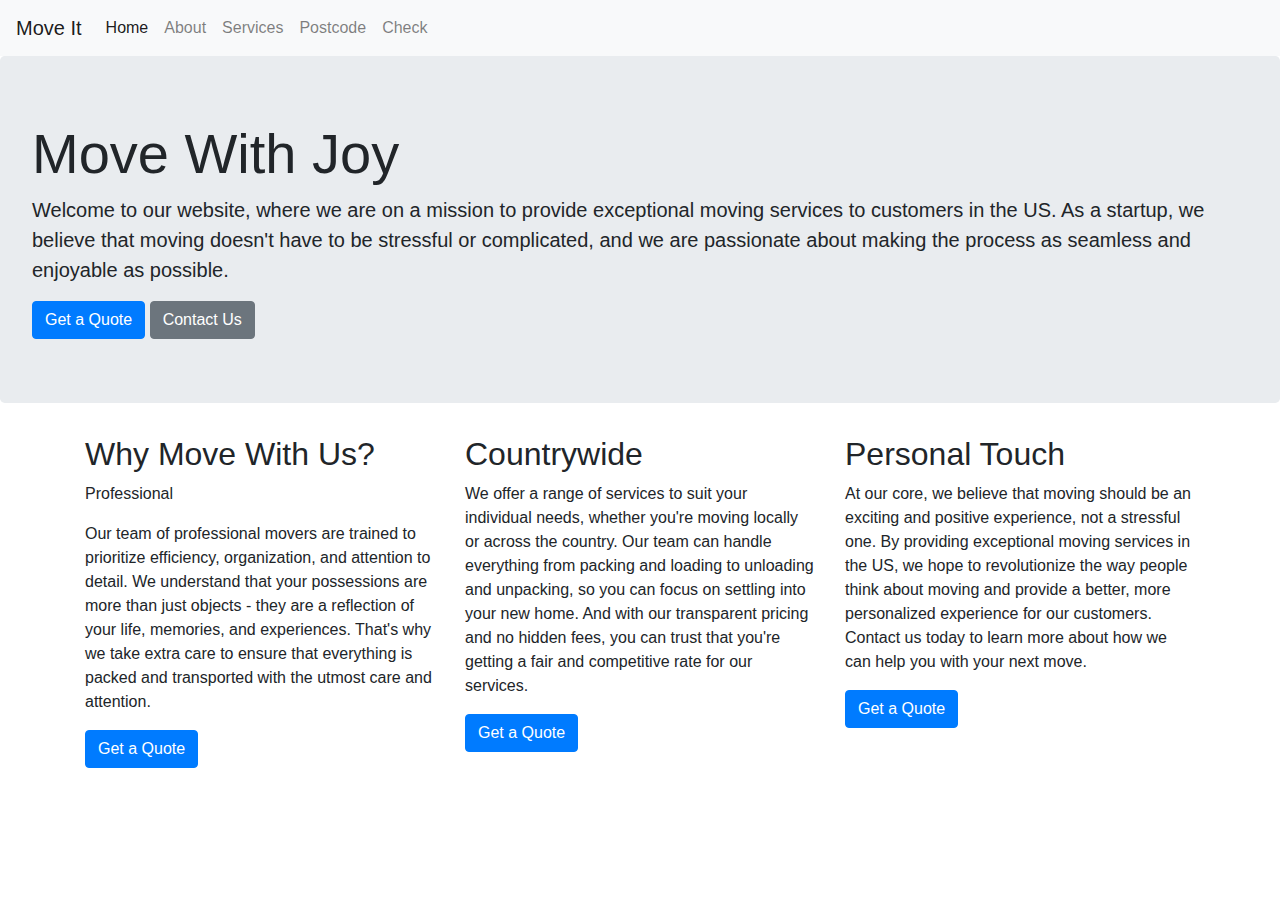
<file: index.html>
<!DOCTYPE html>
<html lang="en">

<head>
    <meta charset="UTF-8">
    <meta name="viewport" content="width=device-width, initial-scale=1.0">
    <title>Move With Joy - Professional Moving Services</title>
    <!-- Add Bootstrap CSS -->
    <link rel="stylesheet" href="https://stackpath.bootstrapcdn.com/bootstrap/4.5.2/css/bootstrap.min.css">
</head>

<body>

    <!-- Navigation -->
    <nav class="navbar navbar-expand-lg navbar-light bg-light">
        <a class="navbar-brand" href="#">Move It</a>
        <button class="navbar-toggler" type="button" data-toggle="collapse" data-target="#navbarNav" aria-controls="navbarNav" aria-expanded="false" aria-label="Toggle navigation">
        <span class="navbar-toggler-icon"></span>
    </button>
        <div class="collapse navbar-collapse" id="navbarNav">
            <ul class="navbar-nav">
                <li class="nav-item active">
                    <a class="nav-link" href="#">Home</a>
                </li>
                <li class="nav-item">
                    <a class="nav-link" href="#">About</a>
                </li>
                <li class="nav-item">
                    <a class="nav-link" href="#">Services</a>
                </li>
                <li class="nav-item">
                    <a class="nav-link" href="#">Postcode</a>
                </li>
                <li class="nav-item">
                    <a class="nav-link" href="#">Check</a>
                </li>
            </ul>
        </div>
    </nav>

    <!-- Hero Section -->
    <div class="jumbotron">
        <h1 class="display-4">Move With Joy</h1>
        <p class="lead">Welcome to our website, where we are on a mission to provide exceptional moving services to customers in the US. As a startup, we believe that moving doesn't have to be stressful or complicated, and we are passionate about making the process as
            seamless and enjoyable as possible.</p>
        <a class="btn btn-primary" href="#">Get a Quote</a>
        <a class="btn btn-secondary" href="#">Contact Us</a>
    </div>

    <!-- Features Section -->
    <div class="container">
        <div class="row">
            <div class="col-md-4">
                <h2>Why Move With Us?</h2>
                <p>Professional</p>
                <p>Our team of professional movers are trained to prioritize efficiency, organization, and attention to detail. We understand that your possessions are more than just objects - they are a reflection of your life, memories, and experiences.
                    That's why we take extra care to ensure that everything is packed and transported with the utmost care and attention.</p>
                <a class="btn btn-primary" href="#">Get a Quote</a>
            </div>
            <div class="col-md-4">
                <h2>Countrywide</h2>
                <p>We offer a range of services to suit your individual needs, whether you're moving locally or across the country. Our team can handle everything from packing and loading to unloading and unpacking, so you can focus on settling into your
                    new home. And with our transparent pricing and no hidden fees, you can trust that you're getting a fair and competitive rate for our services.</p>
                <a class="btn btn-primary" href="#">Get a Quote</a>
            </div>
            <div class="col-md-4">
                <h2>Personal Touch</h2>
                <p>At our core, we believe that moving should be an exciting and positive experience, not a stressful one. By providing exceptional moving services in the US, we hope to revolutionize the way people think about moving and provide a better,
                    more personalized experience for our customers. Contact us today to learn more about how we can help you with your next move.</p>
                <a class="btn btn-primary" href="#">Get a Quote</a>
            </div>
        </div>
    </div>

    <!-- Add Bootstrap JS and jQuery -->
    <script src="https://code.jquery.com/jquery-3.5.1.slim.min.js"></script>
    <script src="https://cdn.jsdelivr.net/npm/@popperjs/core@2.11.6/dist/umd/popper.min.js"></script>
    <script src="https://stackpath.bootstrapcdn.com/bootstrap/4.5.2/js/bootstrap.min.js"></script>
</body>

</html>
</file>
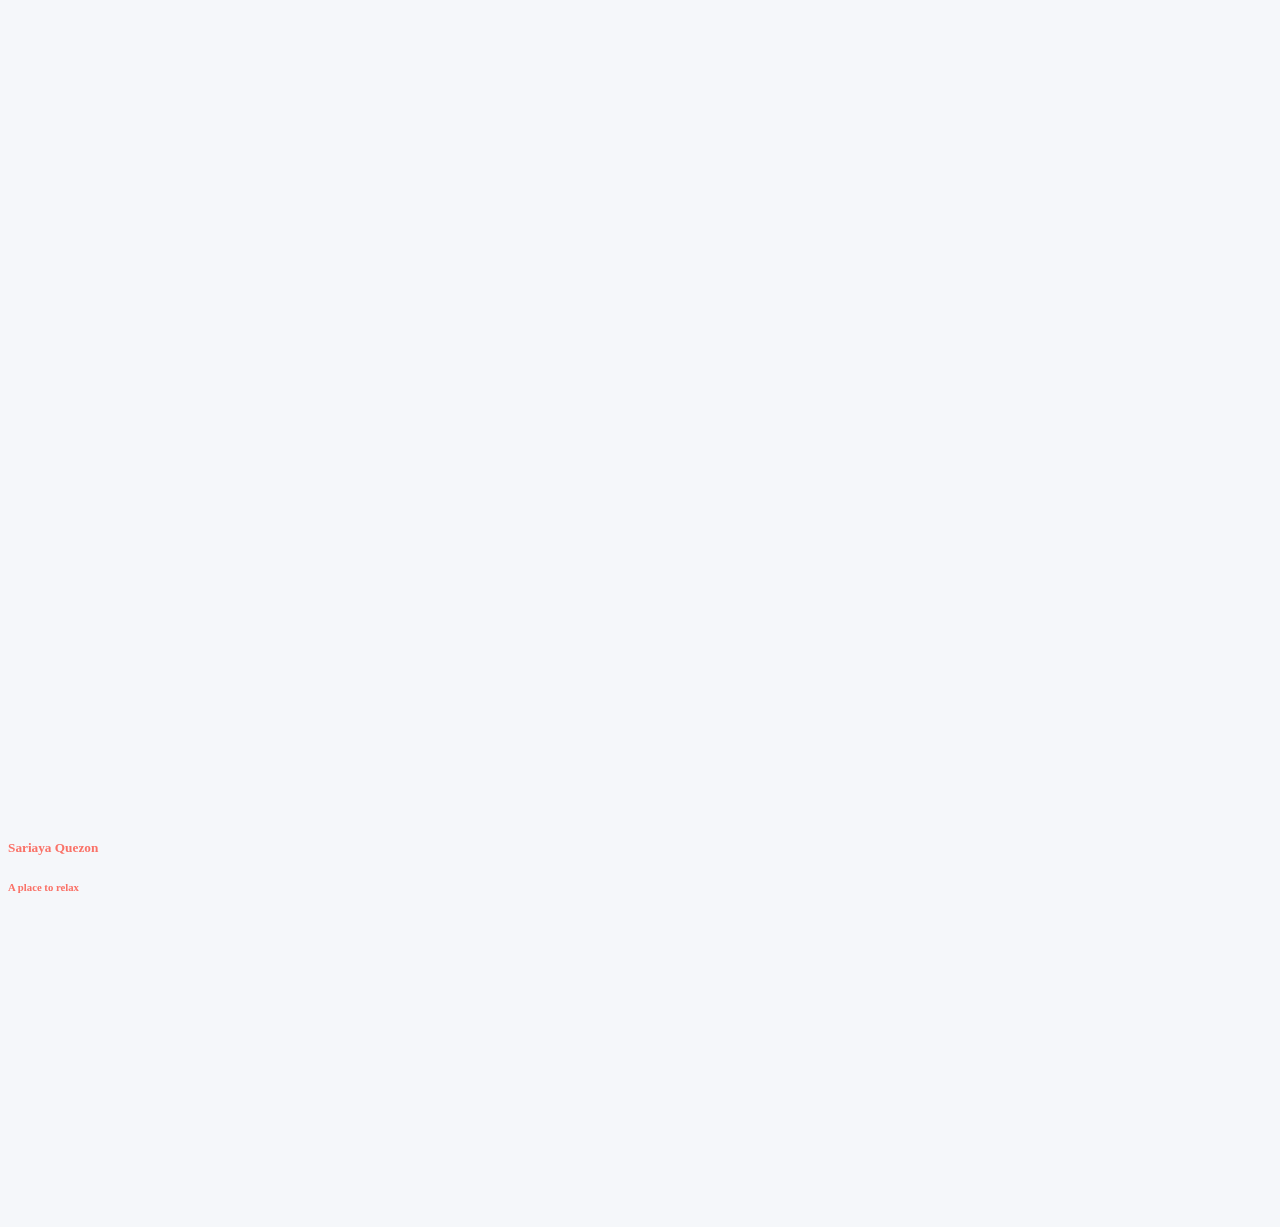
<file: loc1.html>
<!DOCTYPE html>
<html>

<head>
    <link rel="stylesheet" type="text/css" href="loc1.css" />
    <title>Location</title>
</head>

<body>
    <div class="container">
        <section class="mx-auto my-12" style="max-width: 100rem;">

            <div class="card map-card">
                <div id="map-container-google-1" class="z-depth-1-half map-container" style="height: 500px">
                    <iframe src="https://maps.google.com/maps?q=manhatan&t=&z=13&ie=UTF8&iwloc=&output=embed" frameborder="0" style="border:0" allowfullscreen></iframe>
                </div>
                <div class="card-body closed px-0">
                    <div class="button px-2 mt-3">
                        <a class="btn btn-floating btn-lg living-coral text-white float-end" style="margin-right: .75rem;"><i class="fas fa-bicycle"></i></a>
                    </div>
                    <div class="bg-white px-4 pb-4 pt-3-5">
                        <h5 class="card-title h5 living-coral-text">Sariaya Quezon</h5>
                        <div class="d-flex justify-content-between living-coral-text">
                            <h6 class="card-subtitle font-weight-light">A place to relax</h6>
                            <h6 class="font-small font-weight-light mt-n1">25 min</h6>
                        </div>
                        <hr>
                        <div class="d-flex justify-content-between pt-2 mt-1 text-center text-uppercase living-coral-text">
                            <div>
                                <i class="fas fa-phone fa-lg mb-3"></i>
                                <p class="mb-0">Call</p>
                            </div>
                            <div>
                                <i class="fas fa-cat fa-lg mb-3"></i>
                                <p class="mb-0">Love</p>
                            </div>
                            <div>
                                <i class="far fa-grin-beam-sweat fa-lg mb-3"></i>
                                <p class="mb-0">Smile</p>
                            </div>
                        </div>
                        <hr>
                        <table class="table table-borderless">
                            <tbody>
                                <tr>
                                    <th scope="row" class="px-0 pb-3 pt-2">
                                        <i class="fas fa-map-marker-alt living-coral-text"></i>
                                    </th>
                                    <td class="pb-3 pt-2">Sariaya, Quezon</td>
                                </tr>
                                <tr class="mt-2">
                                    <th scope="row" class="px-0 pb-3 pt-2">
                                        <i class="far fa-clock living-coral-text"></i>
                                    </th>
                                    <td class="pb-3 pt-2"><span class="deep-purple-text me-2"> Closed</span> Opens 10 AM
                                    </td>
                                </tr>
                                <tr class="mt-2">
                                    <th scope="row" class="px-0 pb-3 pt-2">
                                        <i class="fas fa-cloud-moon living-coral-text"></i>
                                    </th>
                                    <td class="pb-3 pt-2">Sunny weather tomorrow</td>
                                </tr>
                            </tbody>
                        </table>
                    </div>
                </div>
            </div>

        </section>
    </div>
</body>

</html>
</file>
<file: loc1.css>
body {
    background-color: #f5f7fa;
    align-self: center;
}

.card.map-card .living-coral {
    background-color: #fa7268;
}

.card.map-card .living-coral-text {
    color: #fa7268;
}

.card.map-card .table th {
    width: 2rem;
}

.card.map-card .pt-3-5 {
    padding-top: 1.25rem;
}

.card.map-card .card-body {
    position: absolute;
    width: 100%;
    height: 80%;
    top: 20%;
    overflow: hidden;
    background-color: transparent;
    -webkit-transition: all 1s;
    -o-transition: all 1s;
    transition: all 1s;
    -webkit-border-radius: 0 !important;
    border-radius: 0 !important;
}

.card.map-card .card-body.closed {
    top: 100%;
    height: 7.5rem;
    margin-top: -7.5rem;
}

.card.map-card .map-container {
    overflow: hidden;
    padding-bottom: 56.25%;
    position: relative;
    height: 0;
}

.card.map-card .map-container iframe {
    left: 0;
    top: 0;
    height: 100%;
    width: 100%;
    position: absolute;
}

.card.map-card .button .btn-floating {
    margin-top: -1.5rem;
}
</file>
